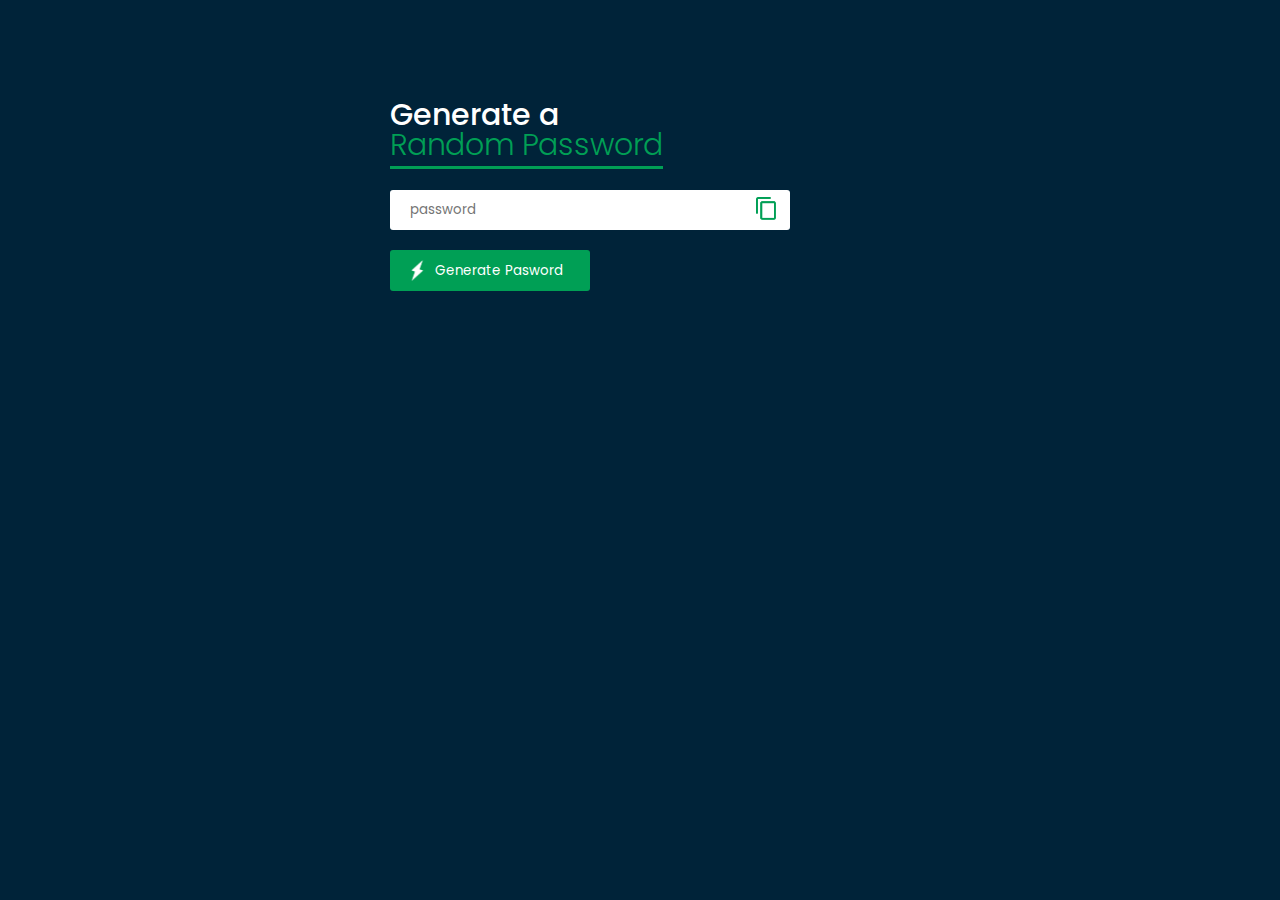
<file: password-app/index.html>
<!DOCTYPE html>
<html lang="en">
  <head>
    <meta charset="UTF-8" />
    <meta name="viewport" content="width=device-width, initial-scale=1.0" />
    <title>Document</title>
    <style>
      @import url("https://fonts.googleapis.com/css2?family=Poppins:ital,wght@0,100;0,200;0,300;0,400;0,500;0,600;0,700;0,800;0,900;1,100;1,200;1,300;1,400;1,500;1,600;1,700;1,800;1,900&display=swap");
    </style>
    <link rel="stylesheet" href="style.css" />
  </head>
  <body>
    <div class="container">
      <h2>Generate a <br /><span>Random Password</span></h2>
      <div class="display">
        <input class="display-input" type="text" placeholder="password" />
        <img class="copy" src="images/copy.png" alt="" />
      </div>
      <div class="generate">
        <button class="generate-btn">
          <img src="images/generate.png" alt="" />Generate Pasword
        </button>
      </div>
    </div>
    <script src="script.js"></script>
  </body>
</html>
</file>
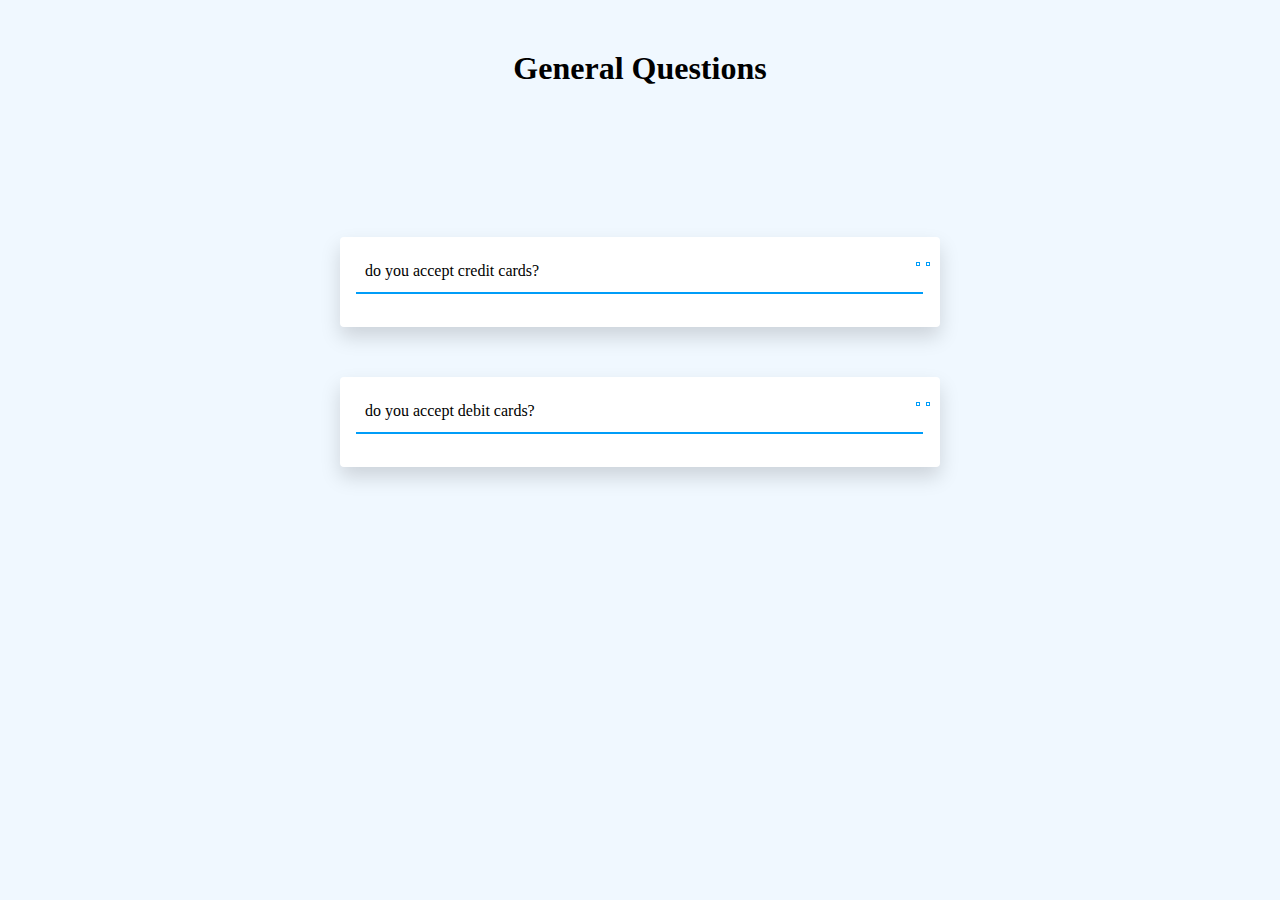
<file: questions/index.html>
<!DOCTYPE html>
<html lang="en">
  <head>
    <meta charset="UTF-8" />
    <meta name="viewport" content="width=device-width, initial-scale=1.0" />
    <title>Document</title>
    <link rel="stylesheet" href="style.css" />
    <link
      rel="stylesheet"
      href="https://cdnjs.cloudflare.com/ajax/libs/font-awesome/6.6.0/css/all.min.css"
      integrity="sha512-Kc323vGBEqzTmouAECnVceyQqyqdsSiqLQISBL29aUW4U/M7pSPA/gEUZQqv1cwx4OnYxTxve5UMg5GT6L4JJg=="
      crossorigin="anonymous"
      referrerpolicy="no-referrer"
    />
  </head>
  <body>
    <div class="main">
      <h1>General Questions</h1>

      <div class="cards">
        <div class="card">
          <p class="question">do you accept credit cards?</p>
          <div class="icons">
            <i class="fa-solid fa-plus"></i>
            <i class="fa-solid fa-minus"></i>
          </div>
          <p class="answer">
            Lorem ipsum dolor sit amet, consectetur adipiscing elit. Sed nibh
            lectus, hendrerit id commodo nec, gravida non sapien. Nullam
            tincidunt pellentesque est ac sagittis. Fusce sit amet sem at est
            mollis porttitor eget id arcu. Aenean suscipit dignissim volutpat.
            Donec viverra metus quis sem porttitor, eu sodales enim bibendum.
          </p>
        </div>
        <div class="card">
          <p class="question">do you accept debit cards?</p>
          <div class="icons">
            <i class="fa-solid fa-plus"></i>
            <i class="fa-solid fa-minus"></i>
          </div>
          <p class="answer">
            Lorem ipsum dolor sit amet, consectetur adipiscing elit. Sed nibh
            lectus, hendrerit id commodo nec, gravida non sapien. Nullam
            tincidunt pellentesque est ac sagittis. Fusce sit amet sem at est
            mollis porttitor eget id arcu. Aenean suscipit dignissim volutpat.
            Donec viverra metus quis sem porttitor, eu sodales enim bibendum.
          </p>
        </div>
      </div>
    </div>
    <script src="script.js"></script>
  </body>
</html>
</file>
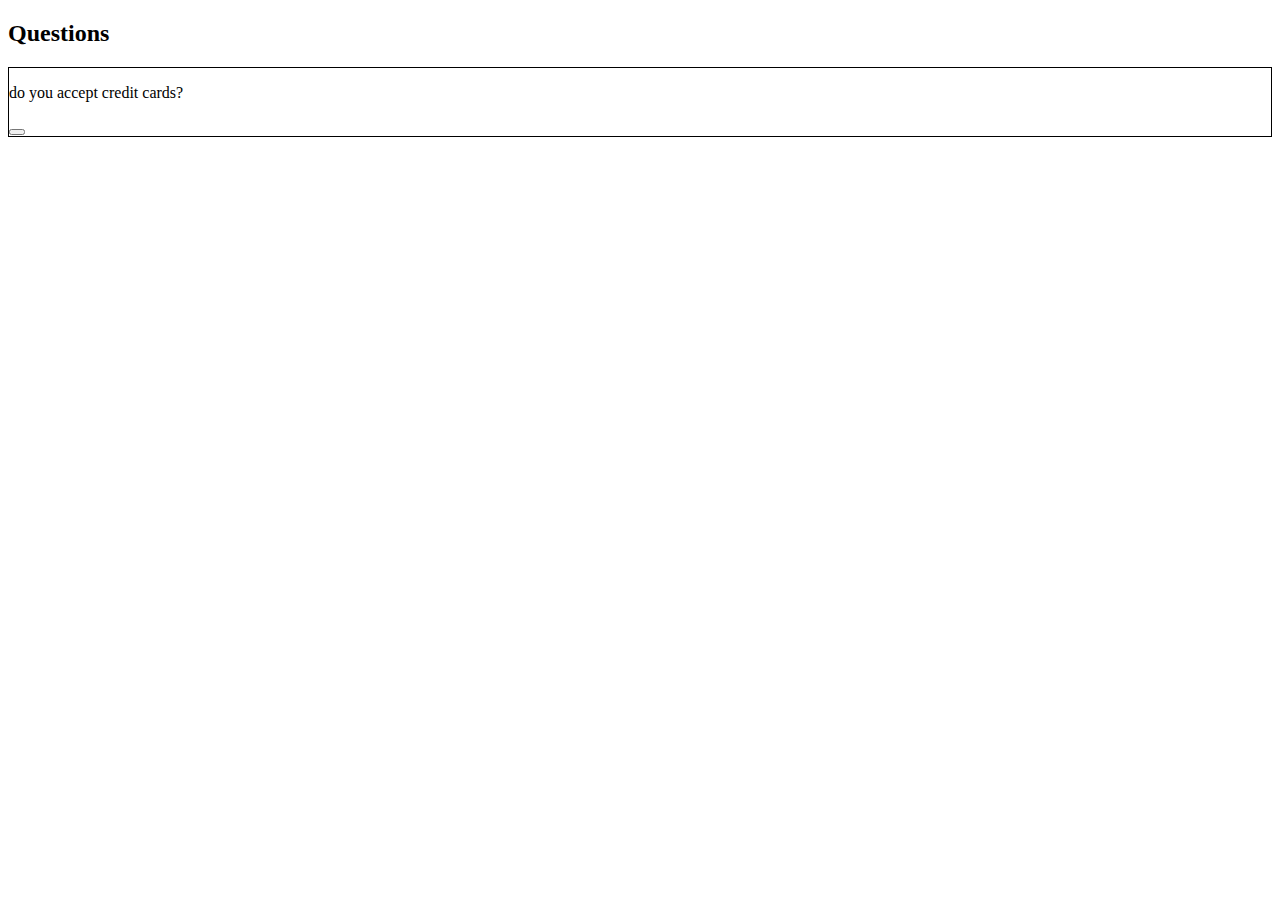
<file: questions2/index.html>
<!DOCTYPE html>
<html lang="en">
  <head>
    <meta charset="UTF-8" />
    <meta name="viewport" content="width=device-width, initial-scale=1.0" />
    <title>Document</title>
    <link rel="stylesheet" href="style.css" />
    <link
      rel="stylesheet"
      href="https://cdnjs.cloudflare.com/ajax/libs/font-awesome/6.6.0/css/all.min.css"
      integrity="sha512-Kc323vGBEqzTmouAECnVceyQqyqdsSiqLQISBL29aUW4U/M7pSPA/gEUZQqv1cwx4OnYxTxve5UMg5GT6L4JJg=="
      crossorigin="anonymous"
      referrerpolicy="no-referrer"
    />
  </head>
  <body>
    <div class="container">
      <h2>Questions</h2>
      <div class="box">
        <p class="question">do you accept credit cards?</p>
        <button>
          <span> <i class="fa-solid fa-plus"></i></span>
          <span> <i class="fa-solid fa-minus"></i></span>
        </button>
        <p class="answer dont">
          Lorem ipsum dolor sit amet, consectetur adipiscing elit. Sed nibh
          lectus, hendrerit id commodo nec, gravida non sapien. Nullam tincidunt
          pellentesque est ac sagittis. Fusce sit amet sem at est mollis
          porttitor eget id arcu. Aenean suscipit dignissim volutpat. Donec
          viverra metus quis sem porttitor, eu sodales enim bibendum.
        </p>
      </div>
    </div>
    <script src="script.js"></script>
  </body>
</html>
</file>
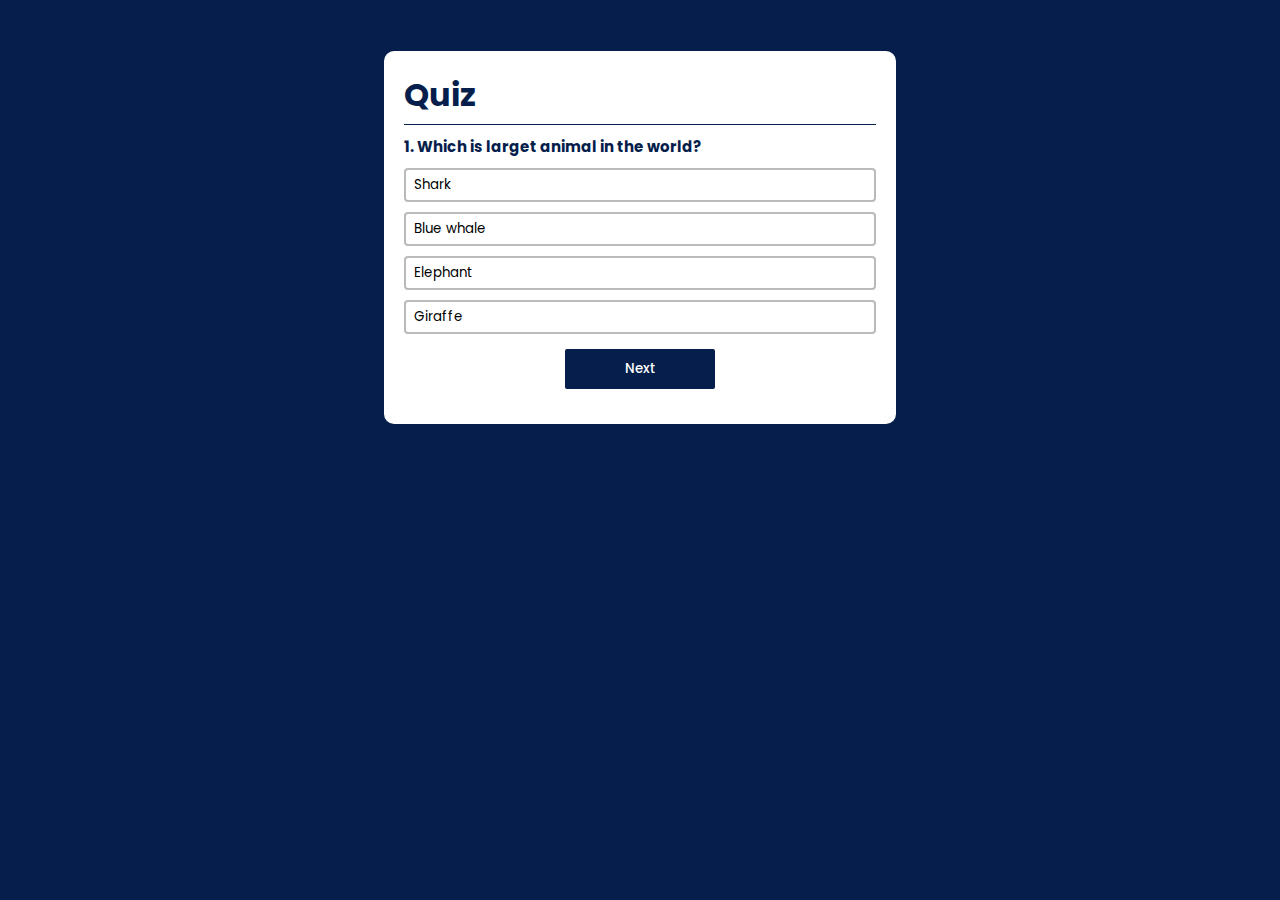
<file: quiz-app/index.html>
<!DOCTYPE html>
<html lang="en">
  <head>
    <meta charset="UTF-8" />
    <meta name="viewport" content="width=device-width, initial-scale=1.0" />
    <title>Document</title>
    <style>
      @import url("https://fonts.googleapis.com/css2?family=Poppins:ital,wght@0,100;0,200;0,300;0,400;0,500;0,600;0,700;0,800;0,900;1,100;1,200;1,300;1,400;1,500;1,600;1,700;1,800;1,900&display=swap");
    </style>
    <link rel="stylesheet" href="styles.css" />
  </head>
  <body>
    <div class="container">
      <h1 class="heading">Quiz</h1>
      <h2 class="question-css">question something ?</h2>
      <div class="buttons">
        <!-- <button class="ans">something</button>
        <button class="ans">something</button>
        <button class="ans">something</button>
        <button class="ans">something</button> -->
      </div>
      <div>
        <button class="next">Next</button>
      </div>
    </div>
    <script src="script.js"></script>
  </body>
</html>
</file>
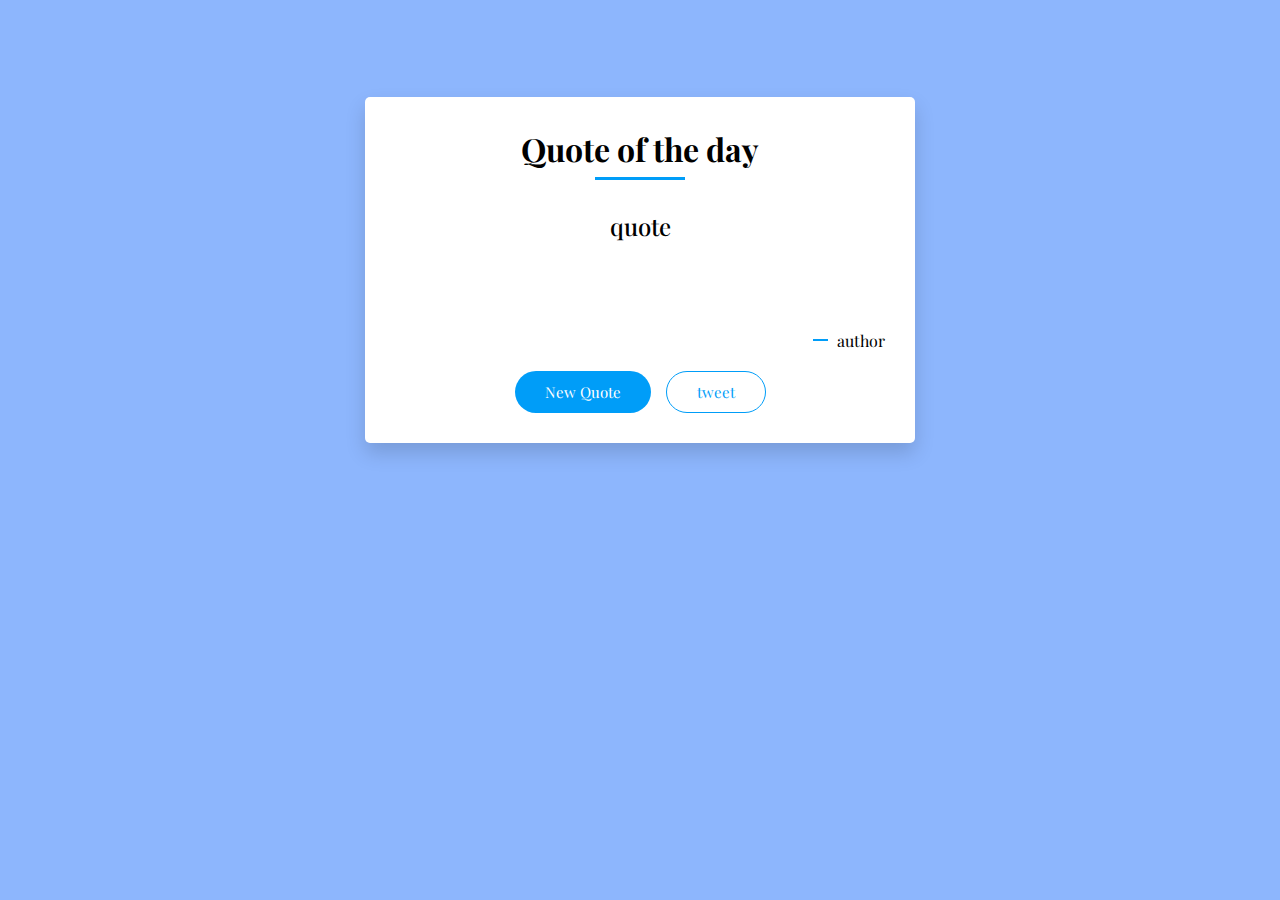
<file: quote-genrator/index.html>
<!DOCTYPE html>
<html lang="en">
  <head>
    <meta charset="UTF-8" />
    <meta name="viewport" content="width=device-width, initial-scale=1.0" />
    <title>Document</title>
    <link
      rel="stylesheet"
      href="https://cdnjs.cloudflare.com/ajax/libs/font-awesome/6.5.2/css/all.min.css"
      integrity="sha512-SnH5WK+bZxgPHs44uWIX+LLJAJ9/2PkPKZ5QiAj6Ta86w+fsb2TkcmfRyVX3pBnMFcV7oQPJkl9QevSCWr3W6A=="
      crossorigin="anonymous"
      referrerpolicy="no-referrer"
    />
    <link rel="stylesheet" href="style.css" />
  </head>
  <body>
    <div class="container">
      <h1 class="head">Quote of the day</h1>
      <h2 class="quote">quote</h2>
      <p class="author">author</p>

      <div class="buttons">
        <button class="generate-quote">New Quote</button>
        <button class="tweet">
          <i class="fa-brands fa-twitter" style="color: #74c0fc"></i> tweet
        </button>
      </div>
    </div>
    <script src="script.js"></script>
  </body>
</html>
</file>
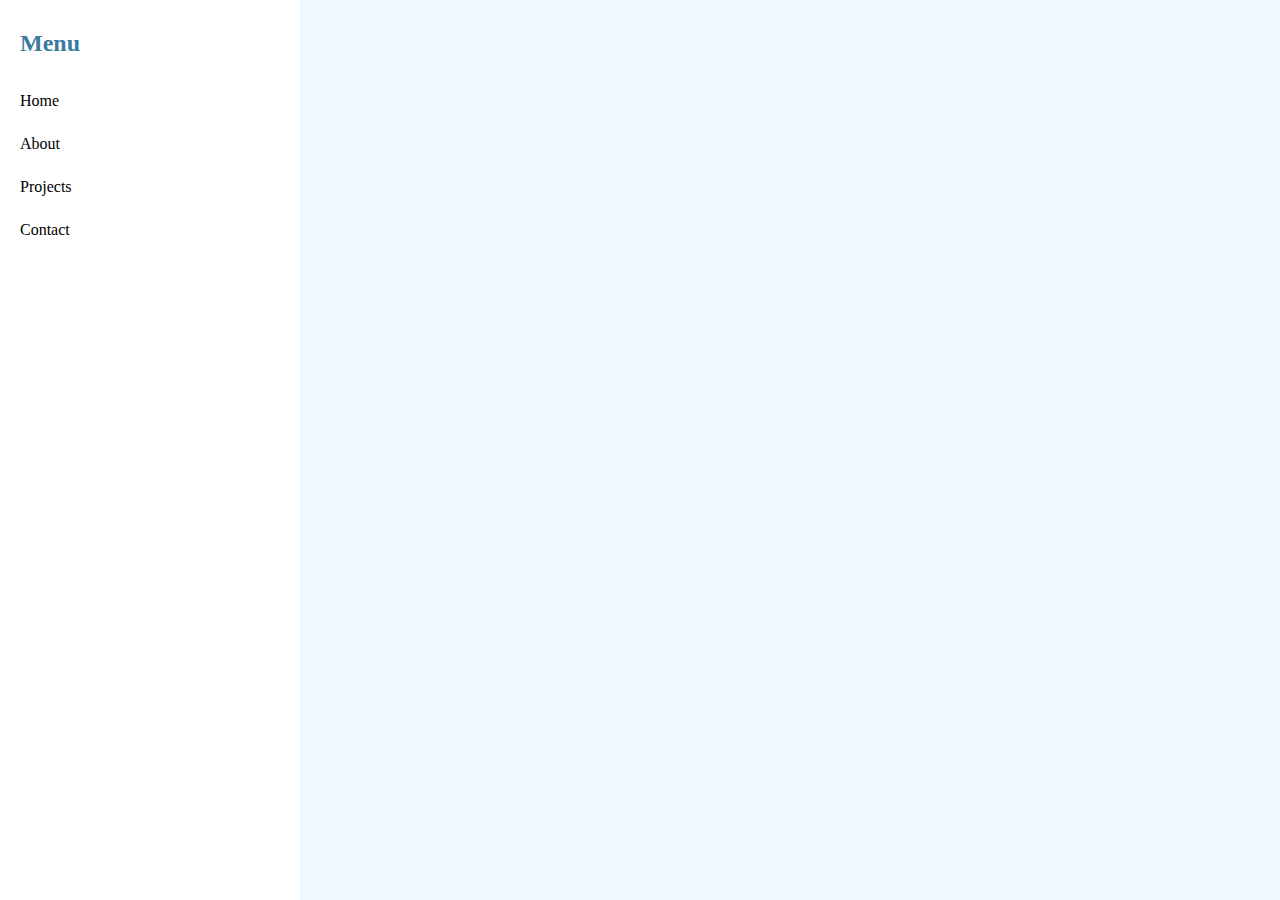
<file: sidebar/index.html>
<!DOCTYPE html>
<html lang="en">
  <head>
    <meta charset="UTF-8" />
    <meta name="viewport" content="width=device-width, initial-scale=1.0" />
    <title>sidebar</title>
    <link rel="stylesheet" href="style.css" />
    <link
      rel="stylesheet"
      href="https://cdnjs.cloudflare.com/ajax/libs/font-awesome/6.6.0/css/all.min.css"
      integrity="sha512-Kc323vGBEqzTmouAECnVceyQqyqdsSiqLQISBL29aUW4U/M7pSPA/gEUZQqv1cwx4OnYxTxve5UMg5GT6L4JJg=="
      crossorigin="anonymous"
      referrerpolicy="no-referrer"
    />
  </head>
  <body>
    <div class="menu">
      <i class="fa-solid fa-bars menuIcon"></i>
    </div>
    <div class="container">
      <div class="cont-head">
        <h2 class="head">Menu</h2>
        <div class="closeIconCont">
          <i class="fa-solid fa-x closeIcon"></i>
        </div>
      </div>
      <ul class="list">
        <li>Home</li>
        <li>About</li>
        <li>Projects</li>
        <li>Contact</li>
      </ul>
    </div>
    <script src="script.js"></script>
  </body>
</html>
</file>
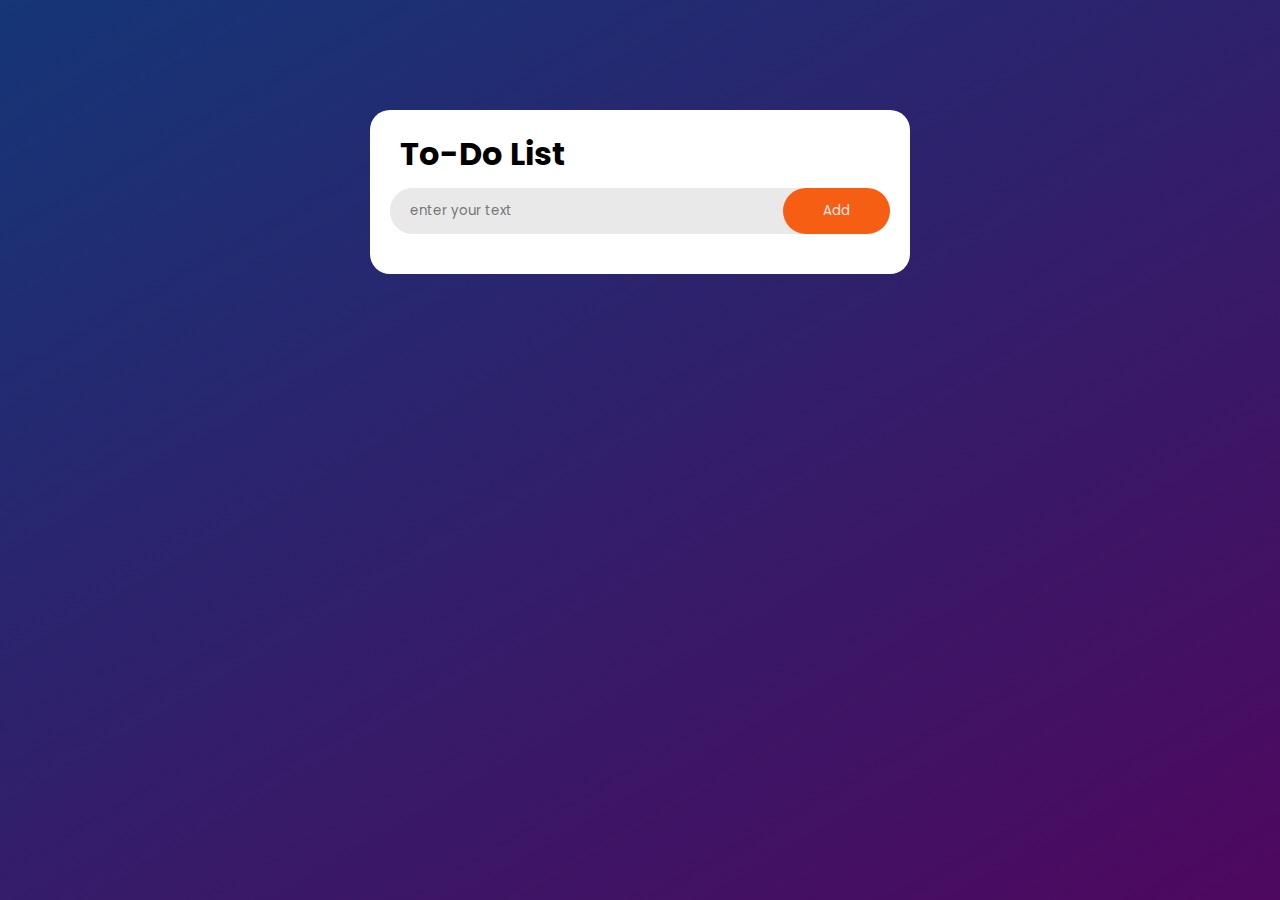
<file: todolist/index.html>
<!DOCTYPE html>
<html lang="en">
  <head>
    <meta charset="UTF-8" />
    <meta name="viewport" content="width=device-width, initial-scale=1.0" />
    <title>Document</title>
    <link rel="stylesheet" href="style.css" />
    <link rel="preconnect" href="https://fonts.googleapis.com" />
    <link rel="preconnect" href="https://fonts.gstatic.com" crossorigin />
    <!-- <link
      href="https://fonts.googleapis.com/css2?family=Poppins:ital,wght@0,100;0,200;0,300;0,400;0,500;0,600;0,700;0,800;0,900;1,100;1,200;1,300;1,400;1,500;1,600;1,700;1,800;1,900&display=swap"
      rel="stylesheet"
    /> -->
    <style>
      @import url("https://fonts.googleapis.com/css2?family=Poppins:ital,wght@0,100;0,200;0,300;0,400;0,500;0,600;0,700;0,800;0,900;1,100;1,200;1,300;1,400;1,500;1,600;1,700;1,800;1,900&display=swap");
    </style>
  </head>
  <body>
    <div class="container">
      <div class="app">
        <div class="heading">
          <h1>To-Do List</h1>
        </div>
        <div class="input">
          <input type="text" class="inputbox" placeholder="enter your text" />
          <button class="butt">Add</button>
        </div>

        <ul class="list-container"></ul>
      </div>
    </div>

    <script src="script.js"></script>
  </body>
</html>
</file>
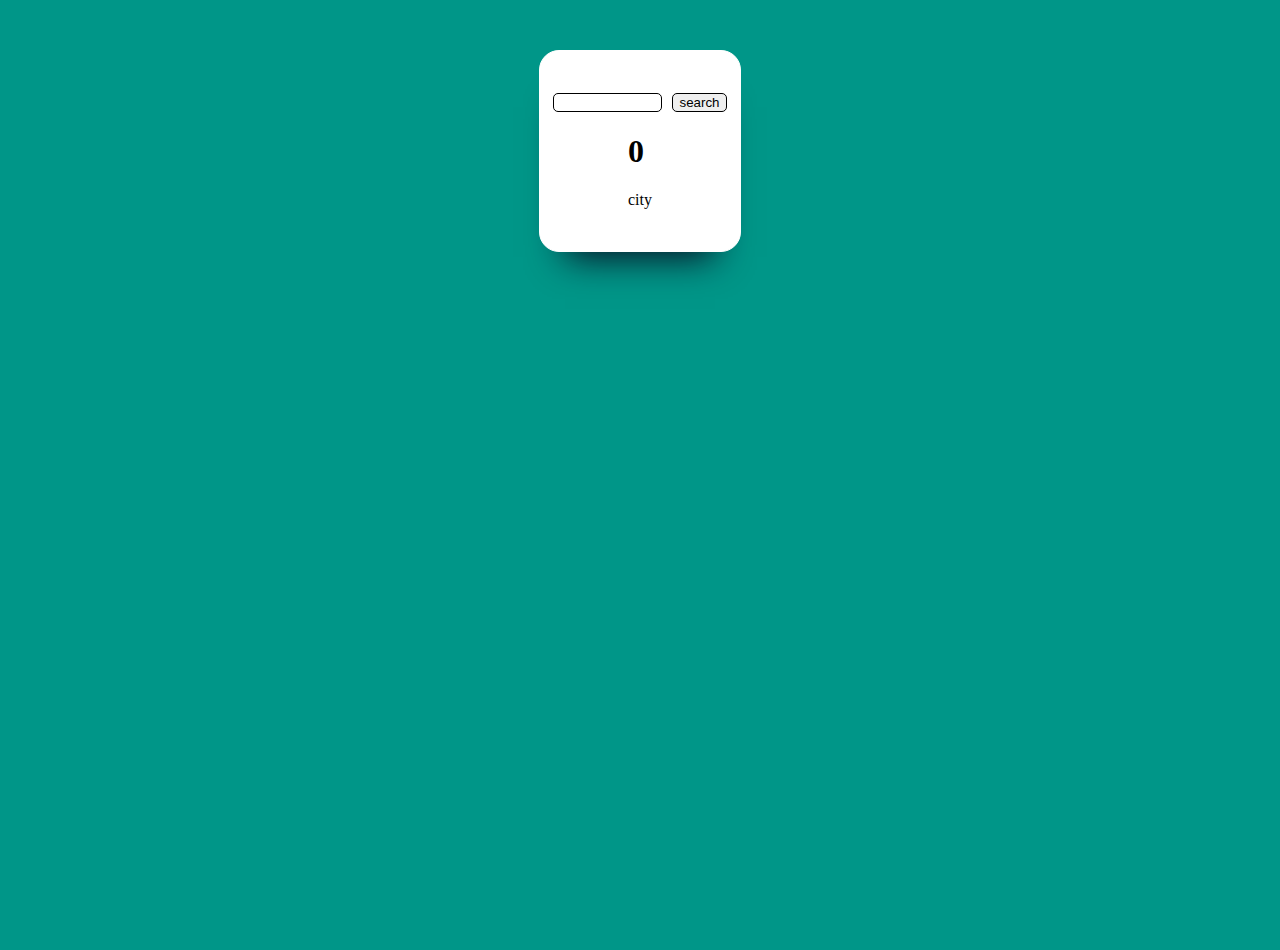
<file: weather-app/index.html>
<!DOCTYPE html>
<html lang="en">
  <head>
    <meta charset="UTF-8" />
    <meta name="viewport" content="width=device-width, initial-scale=1.0" />
    <title>Document</title>
    <link rel="stylesheet" href="style.css" />
  </head>
  <body>
    <div class="weather-app">
      <div class="top">
        <input class="search-city" type="text" />
        <input class="search-btn" type="button" value="search" />
      </div>
      <div class="info">
        <h1 class="temp">0</h1>
        <he class="city">city</he>
      </div>
    </div>

    <script src="script.js"></script>
  </body>
</html>
</file>
<file: password-app/style.css>
* {
  margin: 0;
  padding: 0;
  font-family: "Poppins", sans-sarif;
  box-sizing: border-box;
}
body {
  background-color: #002339;
}

.container {
  margin: 100px auto;

  width: 500px;
}

.container h2 {
  line-height: 30px;
  color: white;
  font-weight: 500;
  font-size: 30px;
  margin-bottom: 30px;
}
.container h2 span {
  color: #009f55;
  border-bottom: 3px solid #009f55;
  font-weight: 300;
}

.display {
  position: relative;
}
.display-input {
  padding: 10px;
  padding-left: 20px;
  width: 400px;
  border: none;
  border-radius: 3px;
  outline: none;
}
.copy {
  position: absolute;
  top: 7px;
  width: 20px;
  right: 114px;
  cursor: pointer;
}

.generate-btn {
  display: flex;
  justify-content: left;
  gap: 10px;
  align-items: center;
  background-color: #009f55;
  padding: 10px;
  color: white;
  margin-top: 20px;
  border: none;
  border-radius: 3px;
  width: 200px;
  cursor: pointer;
}
.generate img {
  width: 15px;
  margin-left: 10px;
}
</file>
<file: questions/style.css>
* {
  margin: 0;
  padding: 0;
  box-sizing: border-box;
}
body {
  background-color: aliceblue;
}
.main {
  margin: 0 auto;
  width: 50%;
}
.main h1 {
  text-align: center;
  margin-top: 50px;
  margin-bottom: 150px;
}
.card {
  padding: 25px;
  margin: 20px;
  margin-bottom: 50px;
  display: flex;
  justify-content: space-between;
  background-color: white;
  box-shadow: 0 10px 20px 0px rgba(0, 0, 0, 0.15);
  border-radius: 4px;
  flex-direction: column;
  position: relative;
}
.question {
  margin-bottom: 20px;
}
.question::after {
  display: block;
  content: " ";
  width: 103%;
  background-color: #009df8;
  height: 2px;
  position: relative;
  top: 12px;
  right: 9px;
}
.icons {
  display: flex;
  position: absolute;
  right: 10px;
}
.fa-solid {
  border: 1px solid #009df8;
  padding: 1px;
  margin-left: 6px;
  color: #009df8;
}
.answer {
  display: none;
}
</file>
<file: questions2/style.css>
.show {
  display: block;
}
.dont {
  display: none;
}

.box {
  border: 1px solid black;
  /* display: flex;
  flex-direction: column; */
}
</file>
<file: quiz-app/styles.css>
* {
  margin: 0;
  padding: 0;
  font-family: "Poppins", sans-sarif;
  box-sizing: border-box;
}
body {
  background-color: #061e4c;
}
.container {
  background-color: white;
  width: 40%;
  margin: 4% auto;
  padding: 20px;
  border-radius: 10px;
}
.heading {
  color: #061e4c;
  padding-bottom: 5px;
  border-bottom: 1px solid #061e4c;
}
.question-css {
  font-size: 15px;
  color: #061e4c;
  margin: 10px 0;
}
.buttons {
  display: flex;
  flex-direction: column;
  gap: 10px;
}
.ans {
  background-color: white;
  border: 2px solid rgb(187, 186, 186);
  border-radius: 4px;
  text-align: left;
  padding: 5px;
  padding-left: 8px;
}
.ans:hover {
  background-color: rgb(187, 186, 186);
  border: 2px solid rgb(155, 154, 154);
}
.next {
  margin: 15px auto;
  background-color: #061e4c;
  color: white;
  border: none;
  border-radius: 2px;
  width: 150px;
  padding: 10px;
  font-weight: 500;
  cursor: pointer;
  display: flex;
  justify-content: center;
}
.correct {
  border: 1px solid rgb(122, 219, 122);
  border-radius: 4px;
  text-align: left;
  padding: 5px;
  padding-left: 8px;
  background-color: rgb(122, 219, 122);
  color: rgb(18, 5, 5);
}

.not-correct {
  border: 1px solid rgb(243, 100, 100);
  border-radius: 4px;
  text-align: left;
  padding: 5px;
  padding-left: 8px;
  background-color: rgb(243, 100, 100);
  color: rgb(22, 7, 7);
}
</file>
<file: quote-genrator/style.css>
@import url("https://fonts.googleapis.com/css2?family=Playfair+Display:ital,wght@0,400..900;1,400..900&display=swap");

* {
  padding: 0;
  margin: 0;
  box-sizing: border-box;
  font-family: "Playfair Display", serif;
}

body {
  background-color: #8db6fd;
  height: 100vh;
}
.head {
  position: relative;
  margin-bottom: 40px;
}
.head::after {
  content: " ";
  width: 90px;
  background-color: #009df8;
  height: 3px;
  position: absolute;
  top: 50px;
  right: 200px;
}

.container {
  background-color: white;
  width: 550px;
  position: absolute;
  top: 30%;
  left: 50%;
  transform: translate(-50%, -50%);
  padding: 30px;
  text-align: center;
  box-shadow: 0 10px 20px 0px rgba(0, 0, 0, 0.15);
  border-radius: 5px;
}

.quote {
  margin: 20px;
  font-weight: 500;
  height: 100px;
}
.author {
  display: flex;
  justify-content: end;
  position: relative;

  margin-bottom: 20px;
}
.author::before {
  content: " ";
  width: 15px;
  background-color: #009df8;
  height: 2px;
  position: relative;
  top: 9px;
  right: 9px;
  /* top: 12px;
  left: calc(70% + 5px); */
}
.buttons {
  display: flex;
  justify-content: center;
  gap: 15px;
}
button {
  padding: 10px 30px;
  border-radius: 100px;
  border: none;
  color: white;
  background-color: #009df8;
  font-size: 15px;
  cursor: pointer;
}

.tweet {
  color: #009df8;
  background-color: white;
  border: 1px solid #009df8;
}
</file>
<file: sidebar/style.css>
* {
  padding: 0;
  margin: 0;
  box-sizing: border-box;
}
body {
  background-color: aliceblue;
}

.menu {
  display: flex;
  justify-content: end;
}

.menuIcon {
  margin-top: 30px;
  position: absolute;
  margin-right: 30px;
  font-size: 25px;
  color: #397b9f;
  cursor: pointer;
}

.container {
  background-color: white;
  width: 300px;
  height: 100vh;

  /* display: block; */
}
.cont-head {
  display: flex;
  justify-content: space-between;
}
.closeIcon {
  margin-top: 32px;
  margin-right: 20px;
  font-weight: 1000;
  color: rgb(249, 0, 0);
  cursor: pointer;
}

.head {
  padding: 30px 0 25px 20px;
  color: #397b9f;
}
.list {
  list-style: none;
  display: flex;
  flex-direction: column;
}

.list li {
  padding: 10px 0 15px 20px;
}

.list :hover {
  background-color: #addaf3;
  color: #397b9f;
}

@media (max-width: 450px) {
  .closeIconCont {
    display: none;
  }
  .container {
    width: 100%;
  }
  .list li {
    font-size: 30px;
    text-align: center;
    margin-bottom: 20px;
  }
  .head {
    margin: auto;
    font-size: 40px;
    margin-bottom: 150px;
  }
  .menuIcon {
    font-size: 25px;
    top: 14px;
    right: -5px;
    color: black;
  }
}
</file>
<file: todolist/style.css>
* {
  margin: 0;
  padding: 0;
  font-family: "Poppins", sans-sarif;
  box-sizing: border-box;
}

.container {
  background: linear-gradient(150deg, #153677, #4e085f);
  height: 100vh;
  width: 100%;
  padding: 10px;
}
.app {
  background-color: white;
  width: 100%;
  max-width: 540px;
  margin: 100px auto 0 auto;
  padding: 20px;
  border-radius: 20px;
  position: relative;
}
.heading h1 {
  margin-left: 10px;
}
.input {
  display: flex;
  background-color: rgb(234, 233, 233);
  border-radius: 40px;
  margin-top: 10px;
}

.input input {
  flex: 1;
  border: none;
  outline: none;
  background-color: rgb(234, 233, 233);
  padding: 13px 20px;
  border-radius: 40px;
}

.input button {
  border: none;
  outline: none;
  background-color: #f65f13;
  padding: 10px 40px;
  border-radius: 40px;
  color: rgb(234, 233, 233);
}

.input button:active {
  background-color: #b7460e;
}

.list-container {
  margin: 20px 0 0 10px;
  position: relative;
}

.list-container li {
  margin-left: 30px;
  list-style: none;
  line-height: 40px;
}
.list-container li::before {
  content: "";
  margin-top: 11px;
  position: absolute;
  background-image: url("images/unchecked.png");
  background-size: cover;
  height: 20px;
  width: 20px;
  left: 2px;
  border-radius: 50%;
}
.checked {
  text-decoration: line-through;
  color: gray;
}
.checked::before {
  background-image: url("images/checked.png") !important;
}
.list-container span {
  font-size: 30px;
  position: absolute;
  right: 5px;
  user-select: none;
  padding: 0 8px;
}

.list-container span:hover {
  background-color: rgb(208, 201, 201);
}
</file>
<file: weather-app/style.css>
body {
  box-sizing: border-box;
  margin: 0 auto;
  height: 100vh;
  background-color: #009688;
}
.weather-app {
  display: flex;
  justify-content: center;
  align-items: center;
  flex-direction: column;
  border: 1px solid white;
  width: 200px;
  height: 200px;
  margin: 50px auto;
  border-radius: 20px;
  background-color: white;
  box-shadow: 0px 31px 35px -26px #080c21;
  /* align-items: center; */
}
.top {
  display: flex;
  gap: 10px;
}
.search-city {
  border-radius: 5px;
  border: 1px solid black;
  width: 100px;
  outline: none;
  padding-left: 5px;
}
.search-btn {
  border-radius: 5px;
  border: 1px solid black;
}
.search-btn:active {
  background-color: #aaa8a8;
}
</file>
